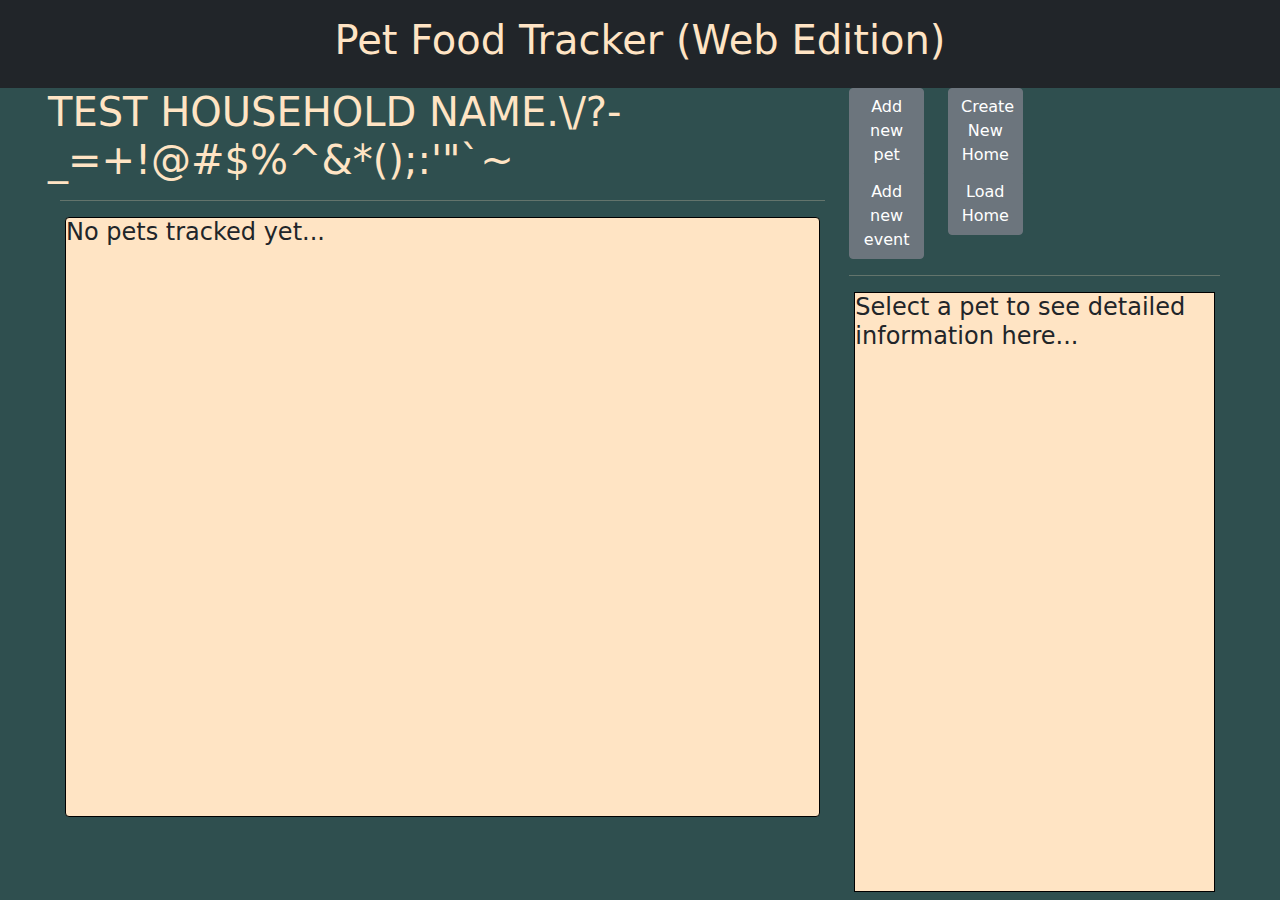
<file: index.html>
<html>
    <head>
        <link rel="icon" href="assets/favicon.png">
	    <title>Pet Food Tracker</title>

        <!-- Required meta tags -->
        <meta charset="utf-8">
        <meta name="viewport" content="width=device-width, initial-scale=1">

        <!-- Bootstrap CSS -->
        <link rel="stylesheet" href="styles/bootstrap/bootstrap.min.css">
        <link rel="stylesheet" href="styles/bootstrap/bootstrap-icons.css">

        <!-- Animate CSS -->
        <link rel="stylesheet" href="https://cdnjs.cloudflare.com/ajax/libs/animate.css/4.1.1/animate.min.css">

        <!-- Custom CSS -->
        <link rel="stylesheet" href="styles/styles.css">
        <link rel="preconnect" href="https://fonts.gstatic.com">

        <script>
            function openNewPetModal()
            {
                document.getElementById("backdrop").style.display = "block";
                document.getElementById("new-pet-modal").style.display = "block";
                document.getElementById("new-pet-modal").className += "show";
            }
            function openNewEventModal()
            {
                document.getElementById("backdrop").style.display = "block";
                document.getElementById("new-event-modal").style.display = "block";
                document.getElementById("new-event-modal").className += "show";
            }
            function closeModal(modalName) 
            {
                document.getElementById("backdrop").style.display = "none";
                document.getElementById(modalName).style.display = "none";
                document.getElementById(modalName).className += document.getElementById(modalName).className.replace("show", "");
            }
        </script>
    </head>

    <body class="main-body">

        <!-- Add New Pet Modal-->
        <div id="new-pet-modal" class="modal fade" tabindex="-1" role="dialog" aria-labelledby="new-pet-title" aria-hidden="true">
            <div class="modal-dialog" role="document">
                <div class="modal-content">
                    <div class="modal-header bg-dark text-light">
                        <h5 class="modal-title" id="new-pet-title">New Pet:</h5>
                        <button type="button" onclick="closeModal('new-pet-modal')" aria-label="Close">
                            <span aria-hidden="true">&times;</span>
                        </button>
                    </div>
                    <div class="modal-body text-dark">
                        <!-- Create Pet Form-->
                        <form id="create-pet-form">
                            <label for="petName">Name:</label>
                            <input id="petName" type="text" class="form-control m-1" placeholder="Enter your pet's name here..." aria-label="Enter your pets name here">
                            <label for="petWeight">Weight:</label>
                            <input id="petWeight" type="text" class="form-control m-1" placeholder="Enter your pet's weight here..." aria-label="Enter your pets weight here">
                            <label for="petBreed">Breed:</label>
                            <input id="petBreed" type="text" class="form-control m-1" placeholder="Enter your pet's breed here..." aria-label="Enter your pets breed here">
                            <label for="petName">Birthdate:</label>
                            <input id="petBirth" type="text" class="form-control m-1" placeholder="Enter your pet's birthdate here..." aria-label="Enter your pets birthdate here">
                        </form>
                    </div>
                    <div class="modal-footer bg-dark">
                        <button type="button" class="btn btn-primary">Add new pet to home!</button>
                        <button type="button" class="btn btn-secondary" onclick="closeModal('new-pet-modal')" aria-label="Close">Close</button>
                    </div>
                </div>
            </div>
        </div>
        <!-- Add New Item Event Modal-->
        <div id="new-event-modal" class="modal fade" tabindex="-1" role="dialog">
            <div class="modal-dialog" role="document">
                <div class="modal-content">
                    <div class="modal-header bg-dark text-light">
                        <h5 class="modal-title">New Meal(s)/Treat(s):</h5>
                        <button type="button" onclick="closeModal('new-event-modal')" aria-label="Close">
                            <span aria-hidden="true">&times;</span>
                        </button>
                    </div>
                    <div class="modal-body text-dark">
                        <!-- Add Food Item to pet-->
                        <form>
                            <div class="form-group">
                                <select class="form-control" id="foodBrand">
                                    <option>Food/Treat Brand</option>
                                    <option>Iams</option>
                                    <option>Purina</option>
                                    <option>Blue Buffalo</option>
                                    <option>Meow Mix</option>
                                    <option>Science Diet</option>
                                </select>
                                <select class="form-control" id="foodType">
                                    <option>Food/Treat Name</option>
                                    <option>Wet Food 1</option>
                                    <option>Wet Food 2</option>
                                    <option>Wet Food 3</option>
                                    <option>Dry Food 1</option>
                                    <option>Dry Food 2</option>
                                    <option>Dry Food 3</option>
                                    <option>Suppliment 1</option>
                                    <option>Suppliment 2</option>
                                    <option>Suppliment 3</option>
                                </select>
                                <div class="input-group">
                                    <input id="itemMass" type="text" class="form-control" placeholder="Starting weight/mass of item..." aria-label="Starting weight/mass of item">
                                    <input id="itemAmount" type="text" class="form-control" placeholder="g/cups/# of treats/food" aria-label="g/cups/# of treats/food">
                                </div>
                                <div class="form-group">
                                    <label class="m-1" for="petSelection">Which pets did you give this to:</label>
                                    <div multiple class="form-control" id="petSelection">
                                        <div class="form-check">
                                            <input class="form-check-input" type="checkbox" value="" id="petCheck1">
                                            <label class="form-check-label" for="petCheck1">Pet 1</label>
                                        </div>                                          
                                    </div>
                                    <div multiple class="form-control" id="petSelection">
                                        <div class="form-check">
                                            <input class="form-check-input" type="checkbox" value="" id="petCheck2">
                                            <label class="form-check-label" for="petCheck2">Pet 2</label>
                                        </div>                                          
                                    </div>
                                </div>
                            </div>
                        </form>
                        <button class="btn btn-primary">Add Another Meal/Treat</button>
                    </div>
                    <div class="modal-footer bg-dark">
                        <button type="button" class="btn btn-primary">Add event(s) to log</button>
                        <button type="button" class="btn btn-secondary" onclick="closeModal('new-event-modal')" aria-label="Close">Close</button>
                    </div>
                </div>
            </div>
        </div>
        <div class="modal-backdrop fade show" id="backdrop" style="display: none;"></div>

        <!-- Main Page content-->
        <div class="row text-center bg-dark p-3">
            <h1>Pet Food Tracker (Web Edition)</h1>
        </div>
        <div class="row mx-5">
            <div class="col-8">
                <div class="row h1 justify-content-center text-uppercase" id="home-name-box">
                    Test Household Name.\/?-_=+!@#$%^&*();:'"`~
                </div>
                <hr>
                <ul id="pet-list" class="list-group pet-list">
                    <lh class="h4 text-dark">No pets tracked yet...</lh>
                </ul>
            </div>
            <div class="col">
                <div class="row">
                    <div class="btn-group-vertical d-block col-3" role="group">
                        <button type="button" class="btn btn-secondary" onclick="openNewPetModal()">Add new pet</button>
                        <button type="button" class="btn btn-secondary" onclick="openNewEventModal()">Add new event</button>
                    </div>
                    <div class="btn-group-vertical d-block col-3" role="group">
                        <button type="button" class="btn btn-secondary">Create New Home</button>
                        <button type="button" class="btn btn-secondary">Load Home</button>
                    </div>
                </div>
                <hr>
                <!-- Detailed pet info-->
                <div id="pet-details-box" class="pet-details">
                    <div class="h4 text-dark">Select a pet to see detailed information here...</div>
                </div>
            </div>
        </div>
        <script src="scripts/bootstrap/bootstrap.bundle.min.js"></script>
    </body>
</html>
</file>
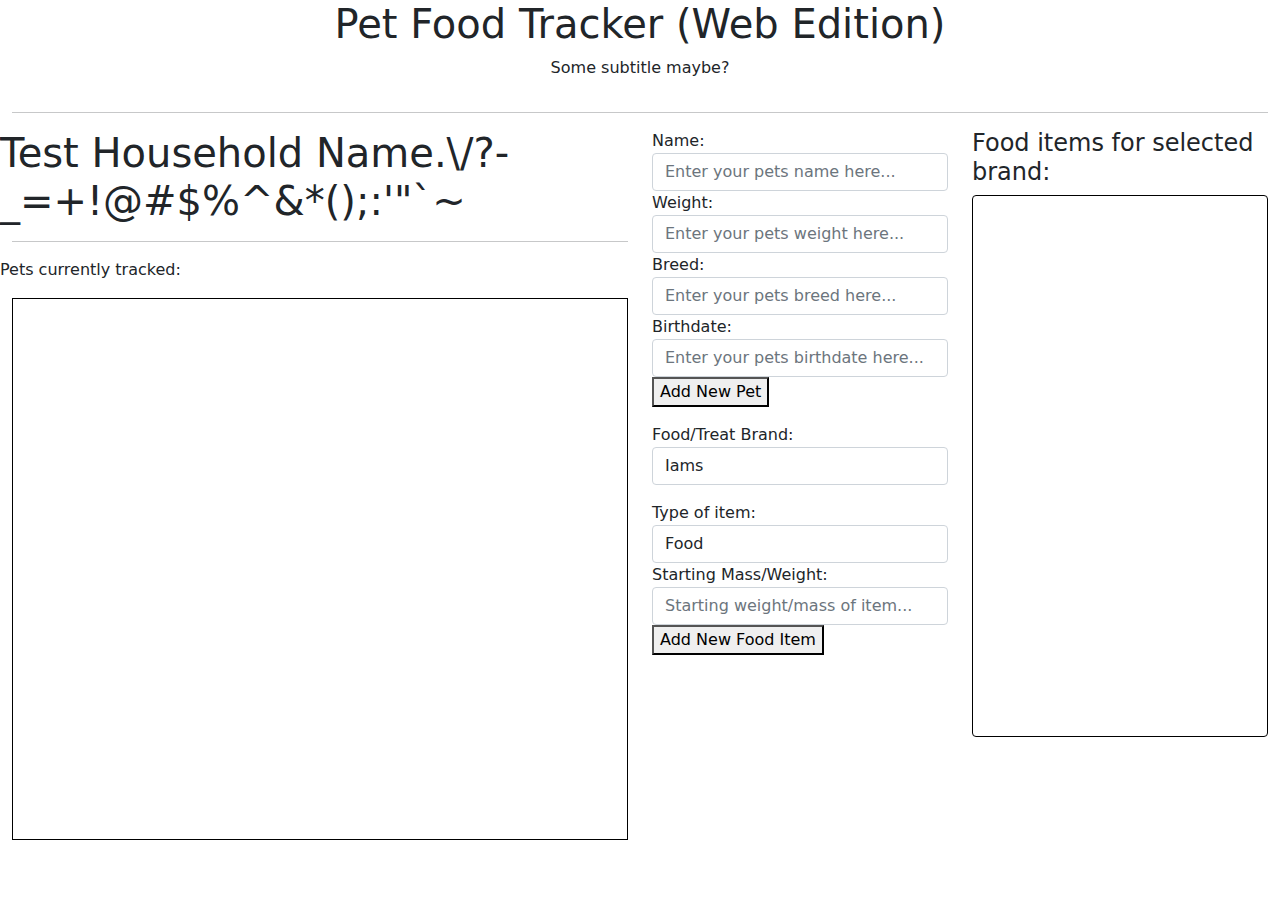
<file: main.html>
<html>
    <head>
        <link rel="icon" href="assets/favicon.png">
	    <title>Pet Food Tracker</title>

        <!-- Required meta tags -->
        <meta charset="utf-8">
        <meta name="viewport" content="width=device-width, initial-scale=1">

        <!-- Bootstrap CSS -->
        <link rel="stylesheet" href="styles/bootstrap/bootstrap.min.css">
        <link rel="stylesheet" href="styles/bootstrap/bootstrap-icons.css">

        <!-- Animate CSS -->
        <link rel="stylesheet" href="https://cdnjs.cloudflare.com/ajax/libs/animate.css/4.1.1/animate.min.css">

        <!-- Custom CSS -->
        <link rel="stylesheet" href="styles/styles.css">
        <link rel="preconnect" href="https://fonts.gstatic.com">
    </head>
    <body class="container-fluid">
        <div class="row text-center">
            <h1>Pet Food Tracker (Web Edition)</h1>
            <p>Some subtitle maybe?</p>
        </div>
        <hr>
        <div class="row">
            <div class="col">
                <h1 class="row" id="home-name-box">
                    Test Household Name.\/?-_=+!@#$%^&*();:'"`~
                </h1>
                <hr>
                <p class="row">Pets currently tracked:</p>
                <ul id="pet-list" class="h-100" style="border: 1px solid black;"></ul>
            </div>
            <div class="col">
                <div class="row">
                    <div class="col">
                        <!-- Create New Pet-->
                        <form id="create-pet-form">
                            <label for="petName">Name:</label>
                            <input id="petName" type="text" class="form-control" placeholder="Enter your pets name here..." aria-label="Enter your pets name here">
                            <label for="petWeight">Weight:</label>
                            <input id="petWeight" type="text" class="form-control" placeholder="Enter your pets weight here..." aria-label="Enter your pets weight here">
                            <label for="petBreed">Breed:</label>
                            <input id="petBreed" type="text" class="form-control" placeholder="Enter your pets breed here..." aria-label="Enter your pets breed here">
                            <label for="petName">Birthdate:</label>
                            <input id="petBirth" type="text" class="form-control" placeholder="Enter your pets birthdate here..." aria-label="Enter your pets birthdate here">
                            <button type="button">Add New Pet</button>
                        </form>
                        <!-- Add Food Item to pet-->
                        <form id="add-pet-form">
                            <div class="form-group">
                                <label for="foodBrand">Food/Treat Brand:</label>
                                <select class="form-control" id="foodBrand">
                                    <option>Iams</option>
                                    <option>Purina</option>
                                    <option>Blue Buffalo</option>
                                    <option>Meow Mix</option>
                                    <option>Science Diet</option>
                                </select>
                            </div>
                        </form>
                        <form id="add-food-form">
                            <div class="form-group">
                                <label for="foodType">Type of item:</label>
                                <select class="form-control" id="foodType">
                                    <option>Food</option>
                                    <option>Treat</option>
                                    <option>Suppliment</option>
                                </select>
                                <lable for="foodAmount">Starting Mass/Weight:</lable>
                                <input id="foodAmount" type="text" class="form-control" placeholder="Starting weight/mass of item..." aria-label="Starting weight/mass of item">
                            </div>
                            <button type="button">Add New Food Item</button>
                        </form>
                    </div>
                    <div class="col">
                        <h4>Food items for selected brand:</h4>
                        <ul class="list-group col h-100" style="border: 1px solid black;"></ul>
                    </div>
                </div>
                <!-- Detailed pet info-->
                <div id="pet-details">

                </div>
            </div>
        </div>
        <script src="scripts/bootstrap/bootstrap.bundle.min.js"></script>
    </body>
</html>
</file>
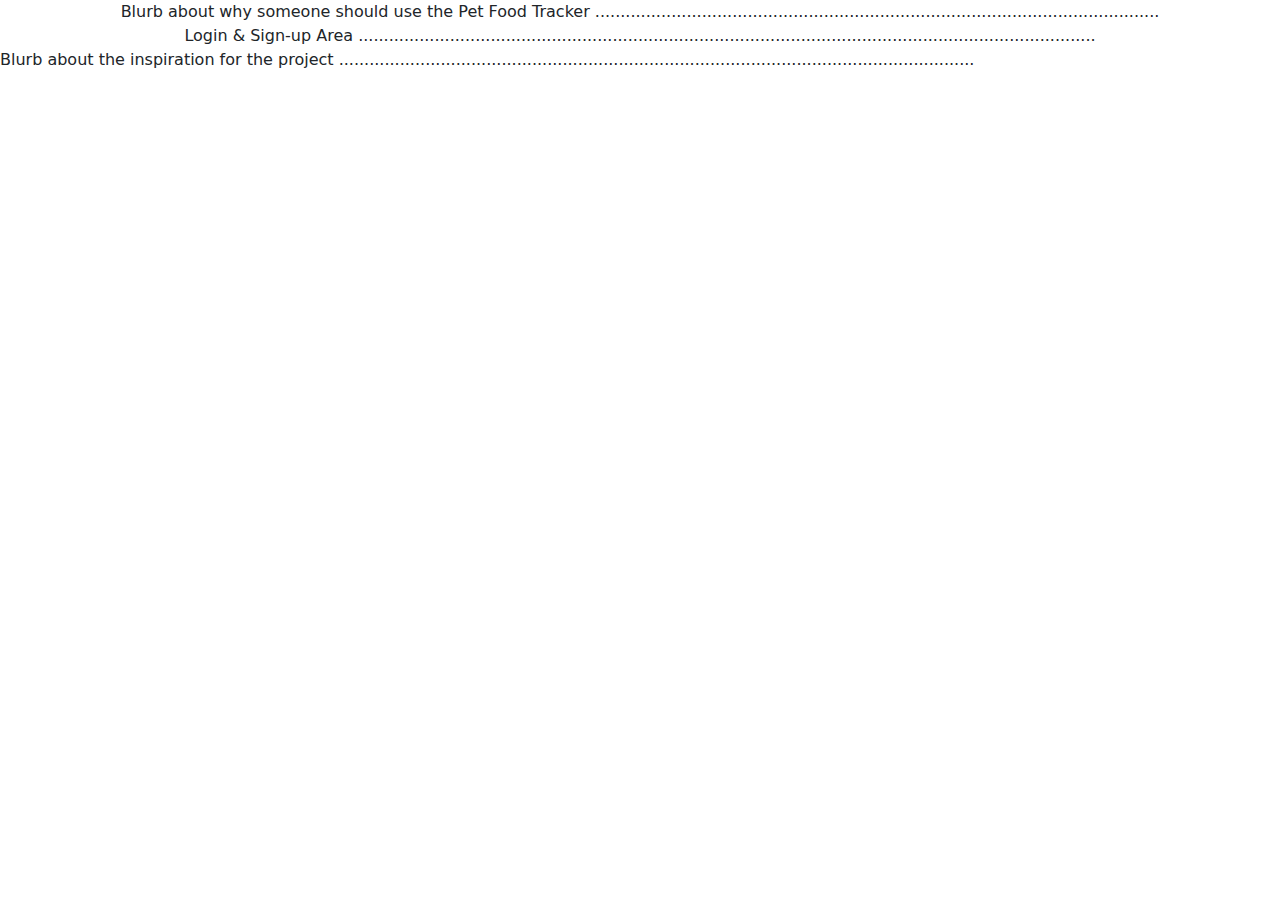
<file: signup.html>
<html>
    <head>
        <link rel="icon" href="assets/favicon.png">
	    <title>Pet Food Tracker</title>

        <!-- Required meta tags -->
        <meta charset="utf-8">
        <meta name="viewport" content="width=device-width, initial-scale=1">

        <!-- Bootstrap CSS -->
        <link rel="stylesheet" href="styles/bootstrap/bootstrap.min.css">
        <link rel="stylesheet" href="styles/bootstrap/bootstrap-icons.css">

        <!-- Animate CSS -->
        <link rel="stylesheet" href="https://cdnjs.cloudflare.com/ajax/libs/animate.css/4.1.1/animate.min.css">

        <!-- Custom CSS -->
        <link rel="stylesheet" href="styles/styles.css">
        <link rel="preconnect" href="https://fonts.gstatic.com">
    </head>
    <body class="container-fluid">
        <div class="row text-center">
            <div class="col">
                Blurb about why someone should use the Pet Food Tracker ...............................................................................................................
            </div>
            <div class="col">
                Login & Sign-up Area .................................................................................................................................................
            </div>
        </div>
        <div class="row">
            Blurb about the inspiration for the project .............................................................................................................................
        </div>

        <script src="scripts/bootstrap/bootstrap.bundle.min.js"></script>
    </body>
</html>
</file>
<file: styles/styles.css>
.main-body
{
    background-color: darkslategray;
    color: bisque;
}

.pet-list
{
    background-color: bisque;
    border: 1px solid black;
    height: 600px;
    margin: 5px;
}

.pet-details
{
    background-color: bisque;
    border: 1px solid black;
    height: 600px;
    margin: 5px;
}

.modal-content
{
    background-color: lightgray;
}
</file>
